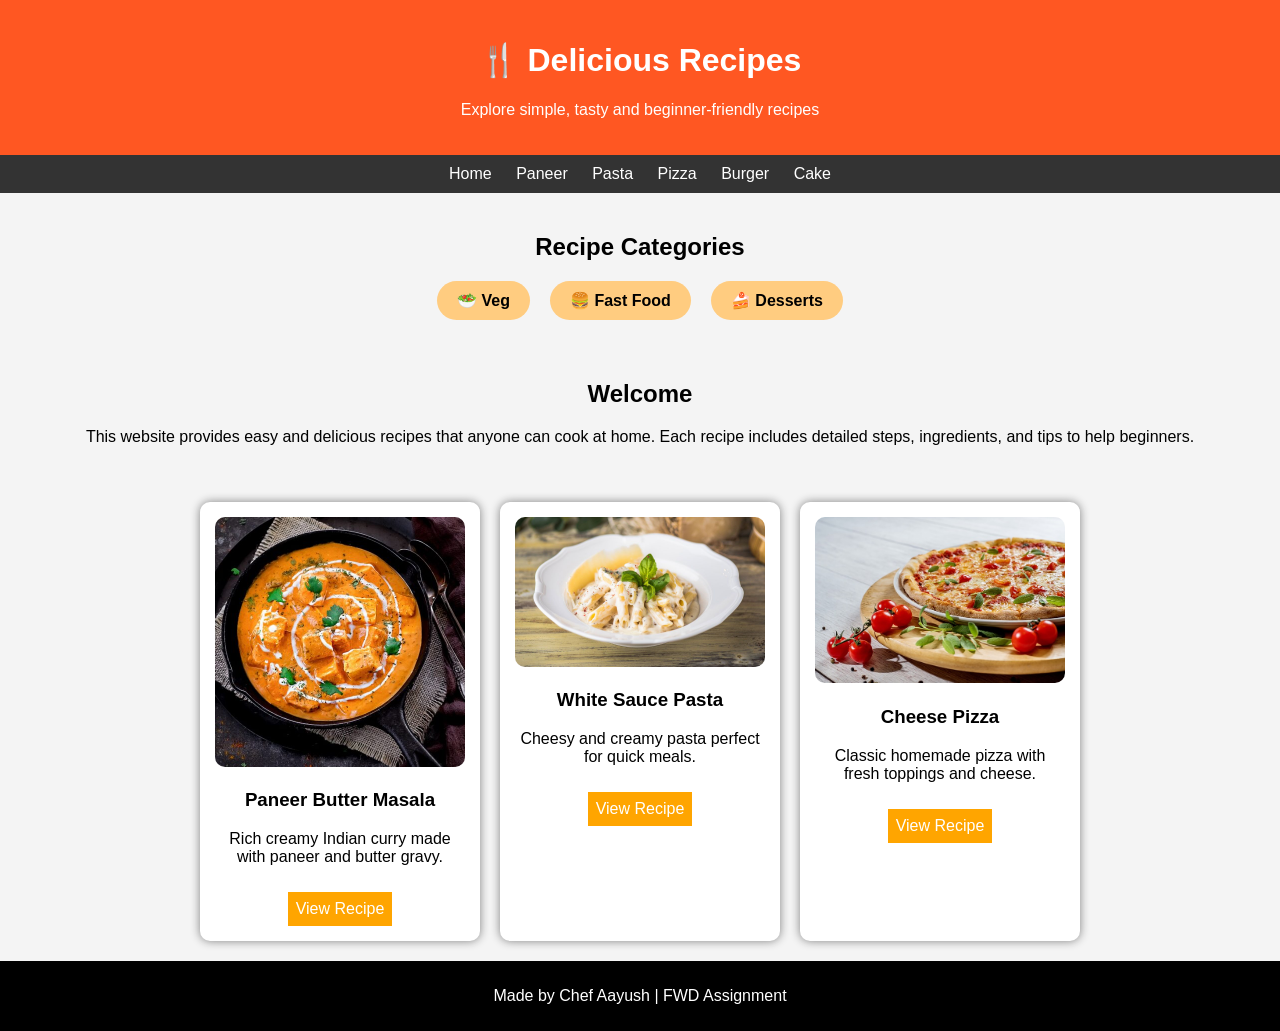
<file: index.html>
<!DOCTYPE html>
<html>
<head>
    <title>Delicious Recipes</title>
    <link rel="stylesheet" href="style.css">
</head>
<body>

<header>
    <h1>🍴 Delicious Recipes</h1> 
    <p>Explore simple, tasty and beginner-friendly recipes</p>
</header>

<nav>
    <a href="index.html">Home</a>
    <a href="recipe1.html" target="_blank">Paneer</a>
    <a href="recipe2.html" target="_blank">Pasta</a>
    <a href="recipe3.html" target="_blank">Pizza</a>
    <a href="recipe4.html" target="_blank">Burger</a>
    <a href="recipe5.html" target="_blank">Cake</a>
</nav>

<section class="categories">
    <h2>Recipe Categories</h2>

    <div class="category-box">
        <a href="recipe1.html" target="_blank" class="category">🥗 Veg</a>
        <a href="recipe4.html" target="_blank" class="category">🍔 Fast Food</a>
        <a href="recipe5.html" target="_blank" class="category">🍰 Desserts</a>
    </div>
</section>

<section class="intro">
    <h2>Welcome</h2>
    <p>
        This website provides easy and delicious recipes that anyone can cook at home.
        Each recipe includes detailed steps, ingredients, and tips to help beginners.
    </p>
</section>

<section class="container">

    <div class="card">
        <img src="recipe1.jpg" alt="Paneer">
        <h3>Paneer Butter Masala</h3>
        <p>Rich creamy Indian curry made with paneer and butter gravy.</p>
        <a href="recipe1.html" target="_blank">View Recipe</a>
    </div>

    <div class="card">
        <img src="recipe2.jpg" alt="Pasta">
        <h3>White Sauce Pasta</h3>
        <p>Cheesy and creamy pasta perfect for quick meals.</p>
        <a href="recipe2.html" target="_blank">View Recipe</a>
    </div>

    <div class="card">
        <img src="recipe3.jpg" alt="Pizza">
        <h3>Cheese Pizza</h3>
        <p>Classic homemade pizza with fresh toppings and cheese.</p>
        <a href="recipe3.html" target="_blank">View Recipe</a>
    </div>

</section>

<footer>
    <p>Made by Chef Aayush | FWD Assignment</p>
</footer>

</body>
</html>
</file>
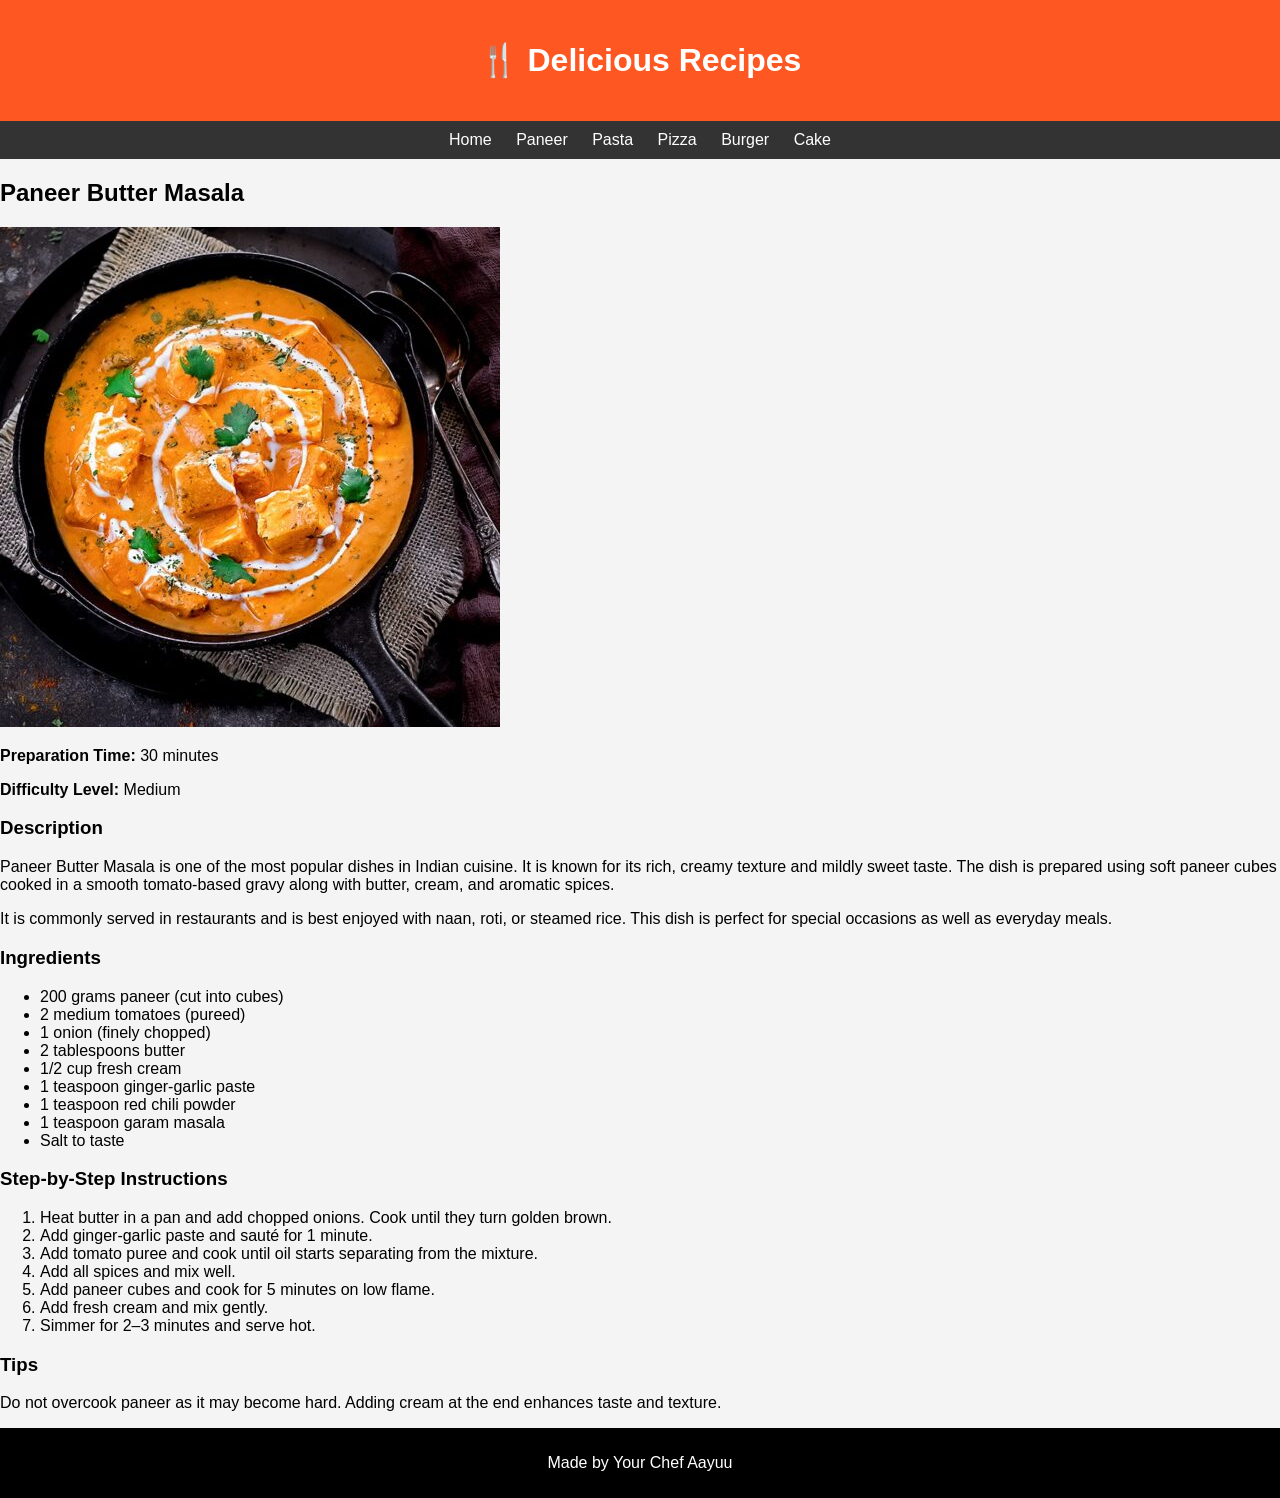
<file: recipe1.html>
<!DOCTYPE html>
<html>
<head>
    <title>Paneer Butter Masala</title>
    <link rel="stylesheet" href="style.css">
</head>
<body>

<header>
    <h1>🍴 Delicious Recipes</h1>
</header>

<nav>
    <a href="index.html">Home</a>
    <a href="recipe1.html">Paneer</a>
    <a href="recipe2.html">Pasta</a>
    <a href="recipe3.html">Pizza</a>
    <a href="recipe4.html">Burger</a>
    <a href="recipe5.html">Cake</a>
</nav>

<section class="recipe">

<h2>Paneer Butter Masala</h2>

<img src="recipe1.jpg" alt="Paneer Butter Masala">

<p><b>Preparation Time:</b> 30 minutes</p>
<p><b>Difficulty Level:</b> Medium</p>

<h3>Description</h3>
<p>
Paneer Butter Masala is one of the most popular dishes in Indian cuisine. It is known for its
rich, creamy texture and mildly sweet taste. The dish is prepared using soft paneer cubes
cooked in a smooth tomato-based gravy along with butter, cream, and aromatic spices.
</p>

<p>
It is commonly served in restaurants and is best enjoyed with naan, roti, or steamed rice.
This dish is perfect for special occasions as well as everyday meals.
</p>

<h3>Ingredients</h3>
<ul>
    <li>200 grams paneer (cut into cubes)</li>
    <li>2 medium tomatoes (pureed)</li>
    <li>1 onion (finely chopped)</li>
    <li>2 tablespoons butter</li>
    <li>1/2 cup fresh cream</li>
    <li>1 teaspoon ginger-garlic paste</li>
    <li>1 teaspoon red chili powder</li>
    <li>1 teaspoon garam masala</li>
    <li>Salt to taste</li>
</ul>

<h3>Step-by-Step Instructions</h3>
<ol>
    <li>Heat butter in a pan and add chopped onions. Cook until they turn golden brown.</li>
    <li>Add ginger-garlic paste and sauté for 1 minute.</li>
    <li>Add tomato puree and cook until oil starts separating from the mixture.</li>
    <li>Add all spices and mix well.</li>
    <li>Add paneer cubes and cook for 5 minutes on low flame.</li>
    <li>Add fresh cream and mix gently.</li>
    <li>Simmer for 2–3 minutes and serve hot.</li>
</ol>

<h3>Tips</h3>
<p>
Do not overcook paneer as it may become hard. Adding cream at the end enhances taste and texture.
</p>

</section>

<footer>
    <p>Made by Your Chef Aayuu</p>
</footer>

</body>
</html>
</file>
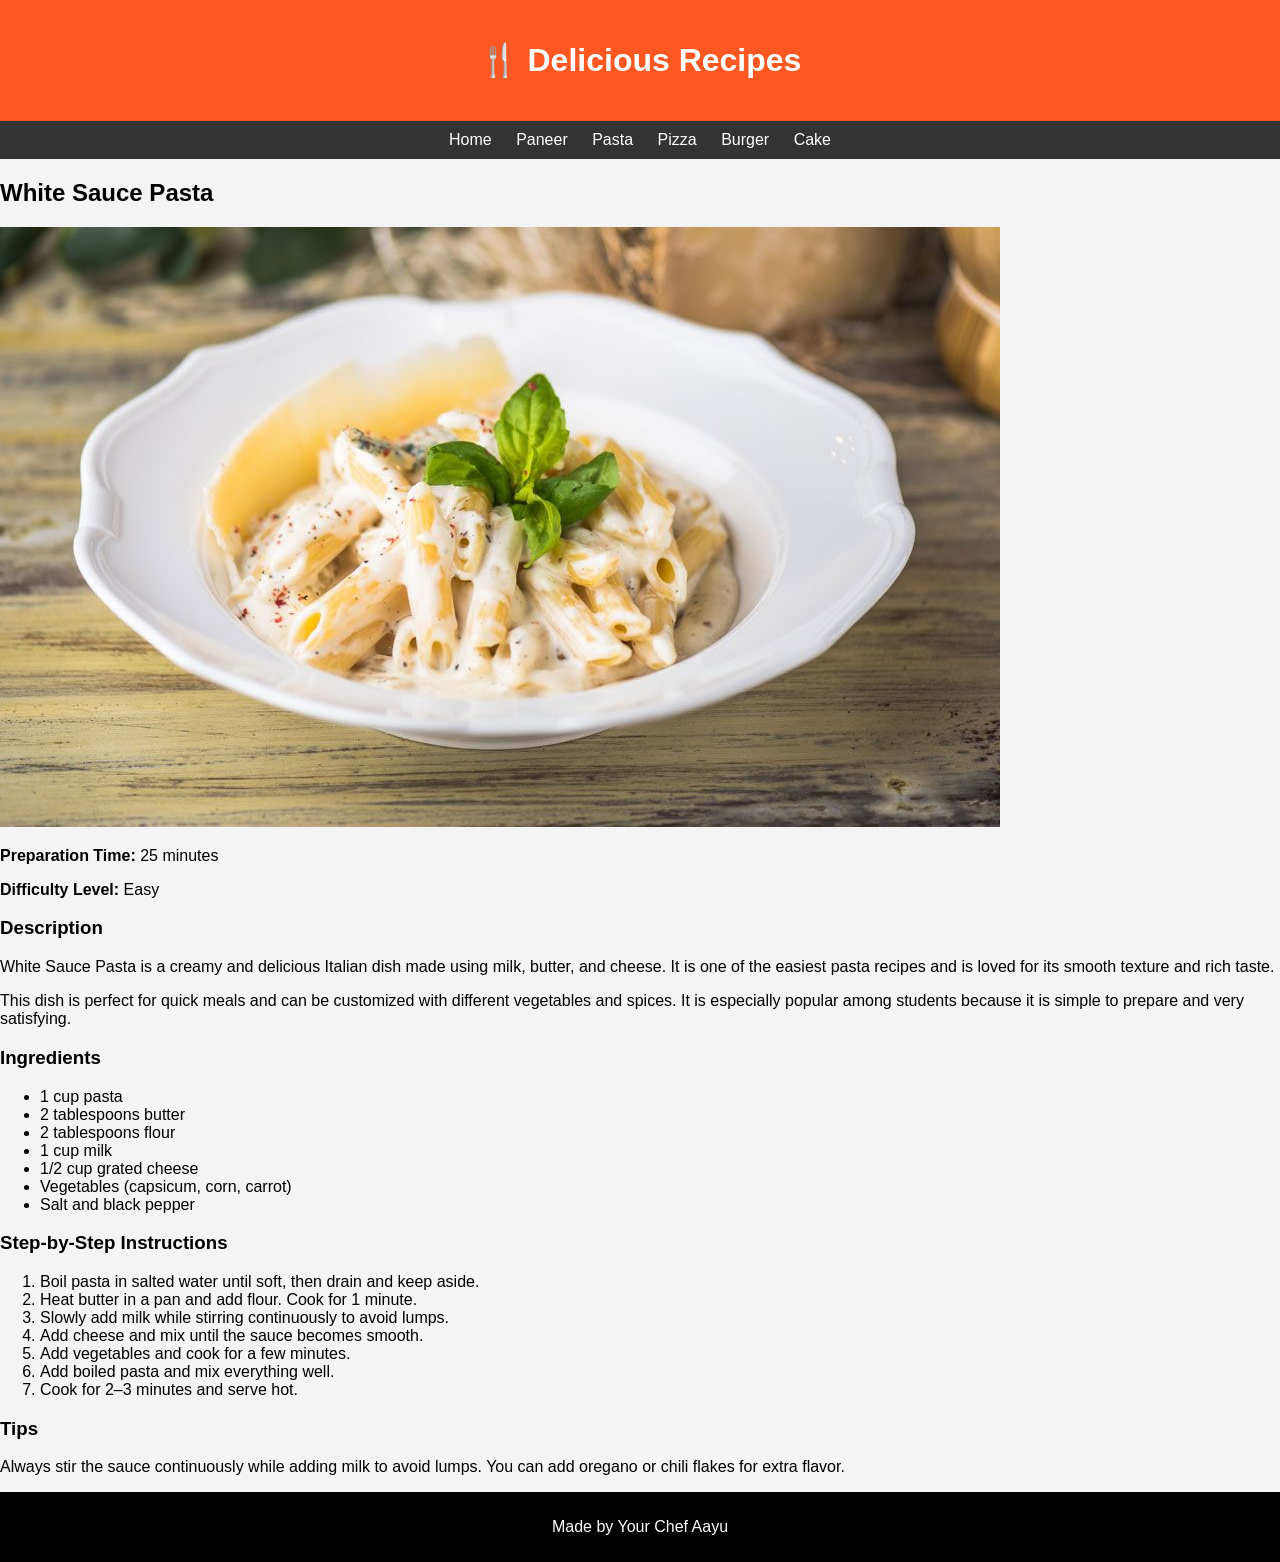
<file: recipe2.html>
<!DOCTYPE html>
<html>
<head>
    <title>White Sauce Pasta</title>
    <link rel="stylesheet" href="style.css">
</head>
<body>

<header>
    <h1>🍴 Delicious Recipes</h1>
</header>

<nav>
    <a href="index.html">Home</a>
    <a href="recipe1.html">Paneer</a>
    <a href="recipe2.html">Pasta</a>
    <a href="recipe3.html">Pizza</a>
    <a href="recipe4.html">Burger</a>
    <a href="recipe5.html">Cake</a>
</nav>

<section class="recipe">

<h2>White Sauce Pasta</h2>

<img src="recipe2.jpg" alt="White Sauce Pasta">

<p><b>Preparation Time:</b> 25 minutes</p>
<p><b>Difficulty Level:</b> Easy</p>

<h3>Description</h3>
<p>
White Sauce Pasta is a creamy and delicious Italian dish made using milk, butter, and cheese.
It is one of the easiest pasta recipes and is loved for its smooth texture and rich taste.
</p>

<p>
This dish is perfect for quick meals and can be customized with different vegetables and spices.
It is especially popular among students because it is simple to prepare and very satisfying.
</p>

<h3>Ingredients</h3>
<ul>
    <li>1 cup pasta</li>
    <li>2 tablespoons butter</li>
    <li>2 tablespoons flour</li>
    <li>1 cup milk</li>
    <li>1/2 cup grated cheese</li>
    <li>Vegetables (capsicum, corn, carrot)</li>
    <li>Salt and black pepper</li>
</ul>

<h3>Step-by-Step Instructions</h3>
<ol>
    <li>Boil pasta in salted water until soft, then drain and keep aside.</li>
    <li>Heat butter in a pan and add flour. Cook for 1 minute.</li>
    <li>Slowly add milk while stirring continuously to avoid lumps.</li>
    <li>Add cheese and mix until the sauce becomes smooth.</li>
    <li>Add vegetables and cook for a few minutes.</li>
    <li>Add boiled pasta and mix everything well.</li>
    <li>Cook for 2–3 minutes and serve hot.</li>
</ol>

<h3>Tips</h3>
<p>
Always stir the sauce continuously while adding milk to avoid lumps.
You can add oregano or chili flakes for extra flavor.
</p>

</section>

<footer>
    <p>Made by Your Chef Aayu</p>
</footer>

</body>
</html>
</file>
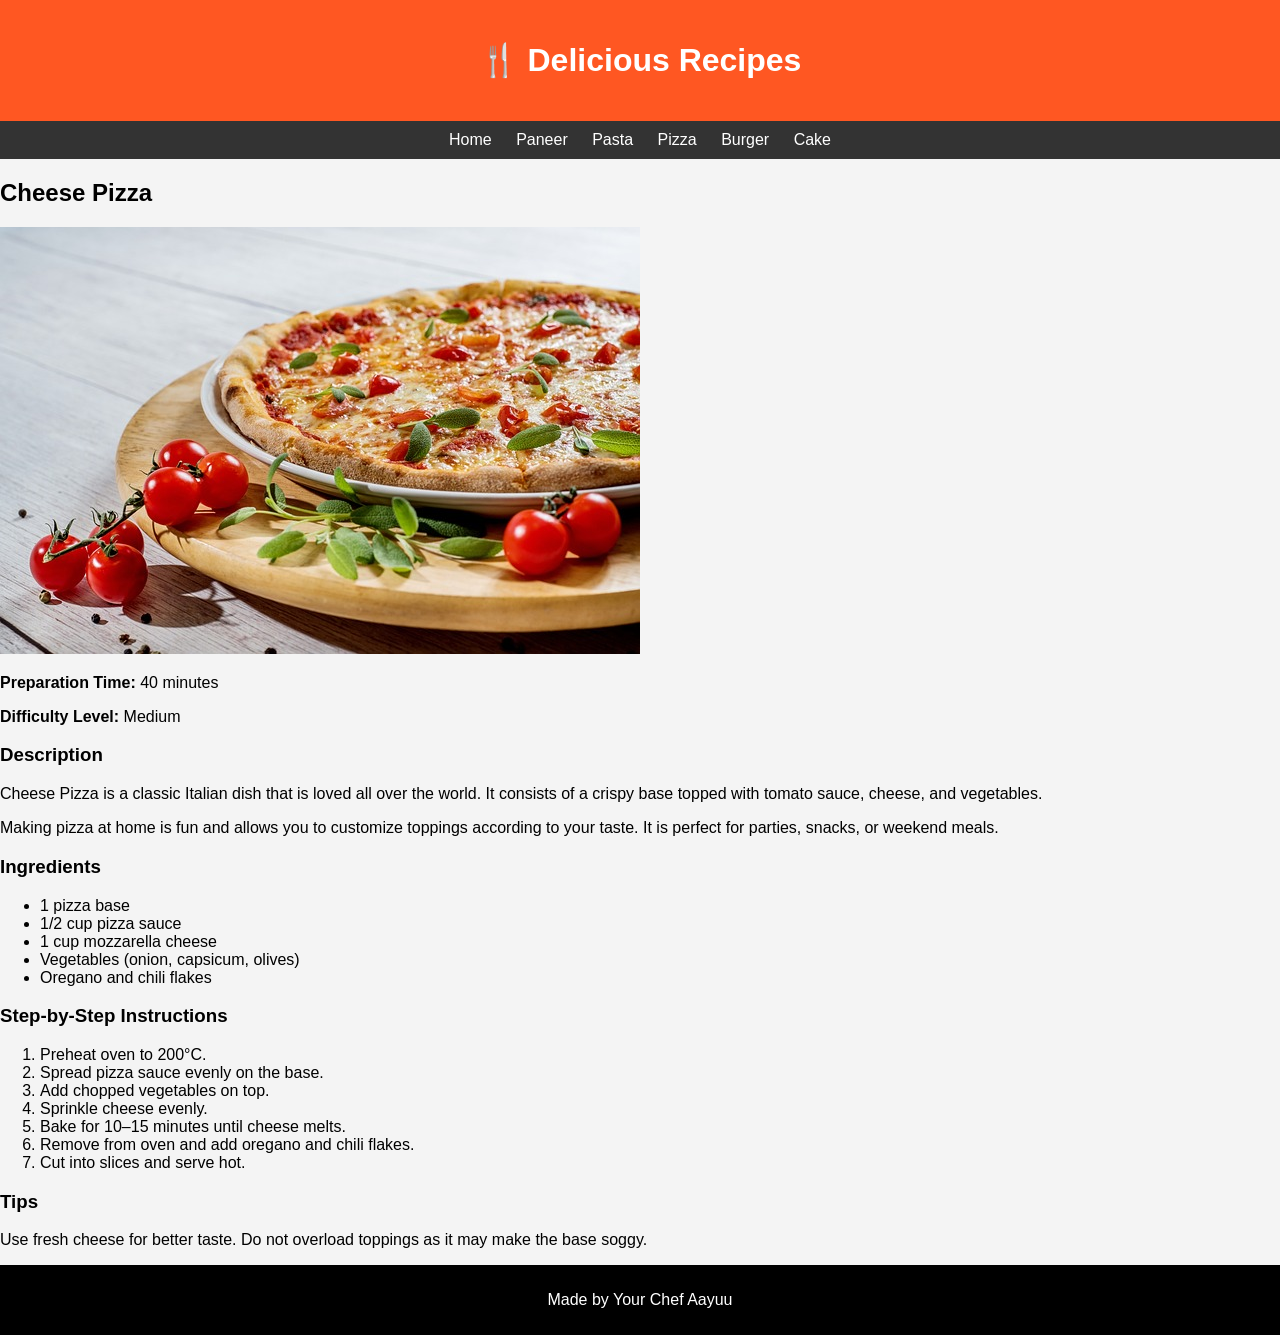
<file: recipe3.html>
<!DOCTYPE html>
<html>
<head>
    <title>Cheese Pizza</title>
    <link rel="stylesheet" href="style.css">
</head>
<body>

<header>
    <h1>🍴 Delicious Recipes</h1>
</header>

<nav>
    <a href="index.html">Home</a>
    <a href="recipe1.html">Paneer</a>
    <a href="recipe2.html">Pasta</a>
    <a href="recipe3.html">Pizza</a>
    <a href="recipe4.html">Burger</a>
    <a href="recipe5.html">Cake</a>
</nav>

<section class="recipe">

<h2>Cheese Pizza</h2>

<img src="recipe3.jpg" alt="Cheese Pizza">

<p><b>Preparation Time:</b> 40 minutes</p>
<p><b>Difficulty Level:</b> Medium</p>

<h3>Description</h3>
<p>
Cheese Pizza is a classic Italian dish that is loved all over the world.
It consists of a crispy base topped with tomato sauce, cheese, and vegetables.
</p>

<p>
Making pizza at home is fun and allows you to customize toppings according to your taste.
It is perfect for parties, snacks, or weekend meals.
</p>

<h3>Ingredients</h3>
<ul>
    <li>1 pizza base</li>
    <li>1/2 cup pizza sauce</li>
    <li>1 cup mozzarella cheese</li>
    <li>Vegetables (onion, capsicum, olives)</li>
    <li>Oregano and chili flakes</li>
</ul>

<h3>Step-by-Step Instructions</h3>
<ol>
    <li>Preheat oven to 200°C.</li>
    <li>Spread pizza sauce evenly on the base.</li>
    <li>Add chopped vegetables on top.</li>
    <li>Sprinkle cheese evenly.</li>
    <li>Bake for 10–15 minutes until cheese melts.</li>
    <li>Remove from oven and add oregano and chili flakes.</li>
    <li>Cut into slices and serve hot.</li>
</ol>

<h3>Tips</h3>
<p>
Use fresh cheese for better taste. Do not overload toppings as it may make the base soggy.
</p>

</section>

<footer>
    <p>Made by Your Chef Aayuu</p>
</footer>

</body>
</html>
</file>
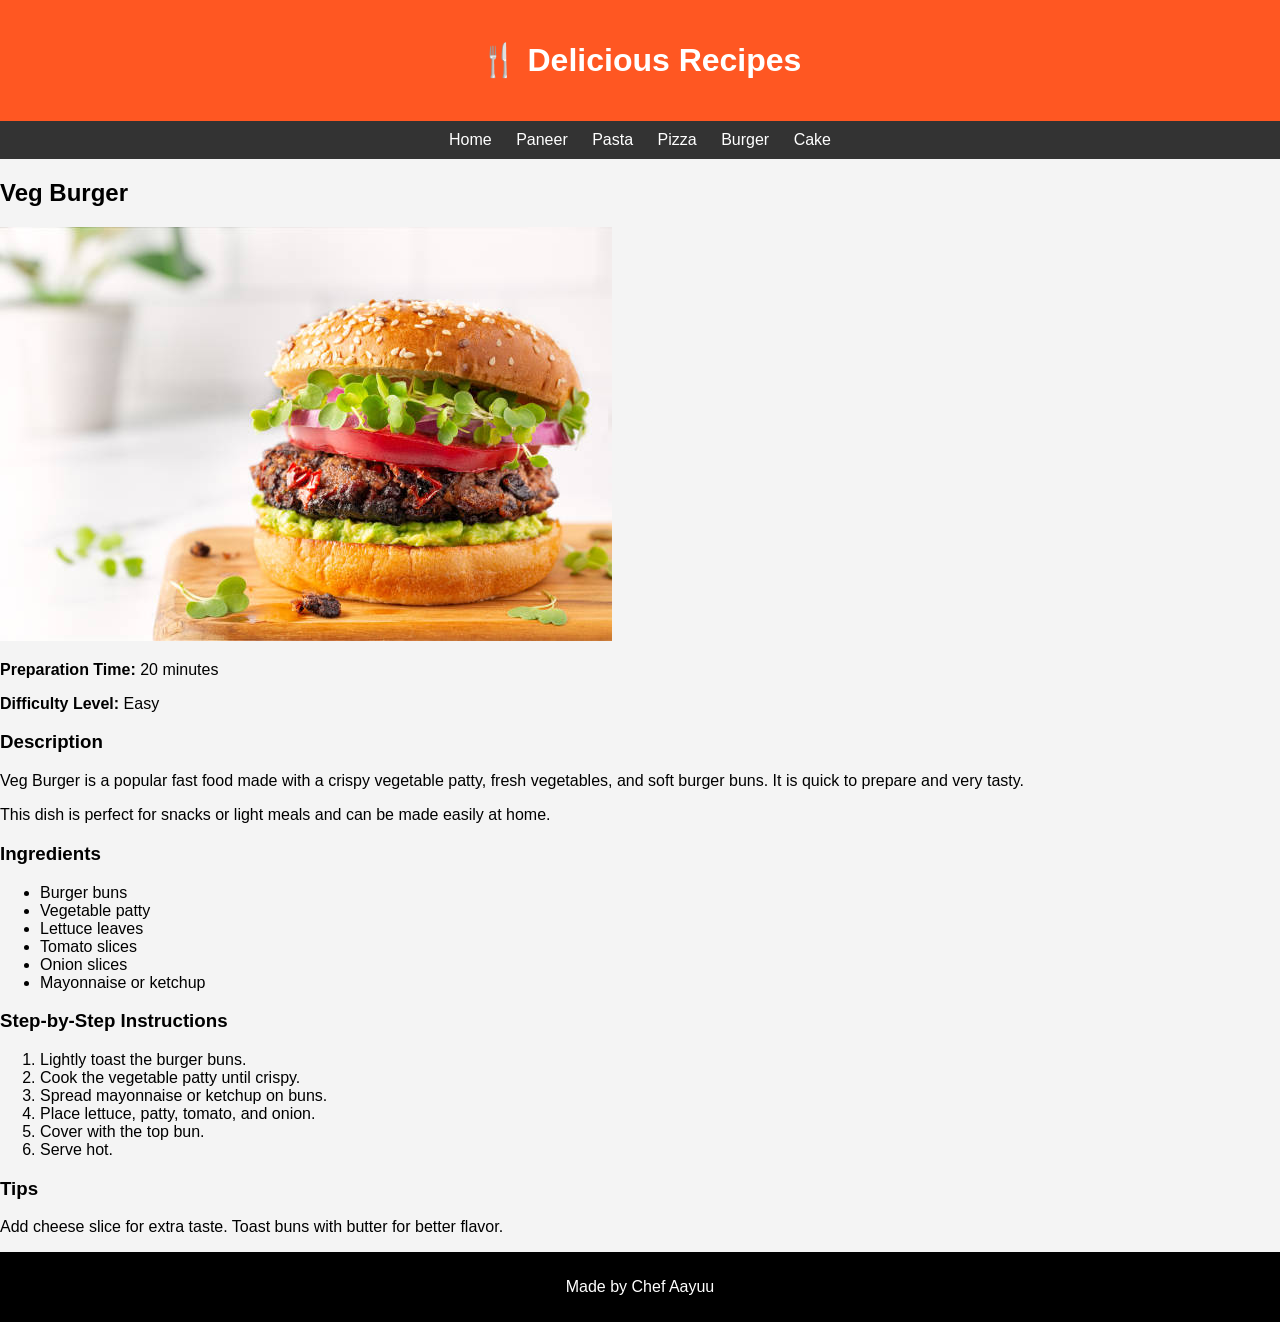
<file: recipe4.html>
<!DOCTYPE html>
<html>
<head>
    <title>Veg Burger</title>
    <link rel="stylesheet" href="style.css">
</head>
<body>

<header>
    <h1>🍴 Delicious Recipes</h1>
</header>

<nav>
    <a href="index.html">Home</a>
    <a href="recipe1.html">Paneer</a>
    <a href="recipe2.html">Pasta</a>
    <a href="recipe3.html">Pizza</a>
    <a href="recipe4.html">Burger</a>
    <a href="recipe5.html">Cake</a>
</nav>

<section class="recipe">

<h2>Veg Burger</h2>

<img src="recipe4.jpg" alt="Veg Burger">

<p><b>Preparation Time:</b> 20 minutes</p>
<p><b>Difficulty Level:</b> Easy</p>

<h3>Description</h3>
<p>
Veg Burger is a popular fast food made with a crispy vegetable patty, fresh vegetables,
and soft burger buns. It is quick to prepare and very tasty.
</p>

<p>
This dish is perfect for snacks or light meals and can be made easily at home.
</p>

<h3>Ingredients</h3>
<ul>
    <li>Burger buns</li>
    <li>Vegetable patty</li>
    <li>Lettuce leaves</li>
    <li>Tomato slices</li>
    <li>Onion slices</li>
    <li>Mayonnaise or ketchup</li>
</ul>

<h3>Step-by-Step Instructions</h3>
<ol>
    <li>Lightly toast the burger buns.</li>
    <li>Cook the vegetable patty until crispy.</li>
    <li>Spread mayonnaise or ketchup on buns.</li>
    <li>Place lettuce, patty, tomato, and onion.</li>
    <li>Cover with the top bun.</li>
    <li>Serve hot.</li>
</ol>

<h3>Tips</h3>
<p>
Add cheese slice for extra taste. Toast buns with butter for better flavor.
</p>

</section>

<footer>
    <p>Made by Chef Aayuu</p>
</footer>

</body>
</html>
</file>
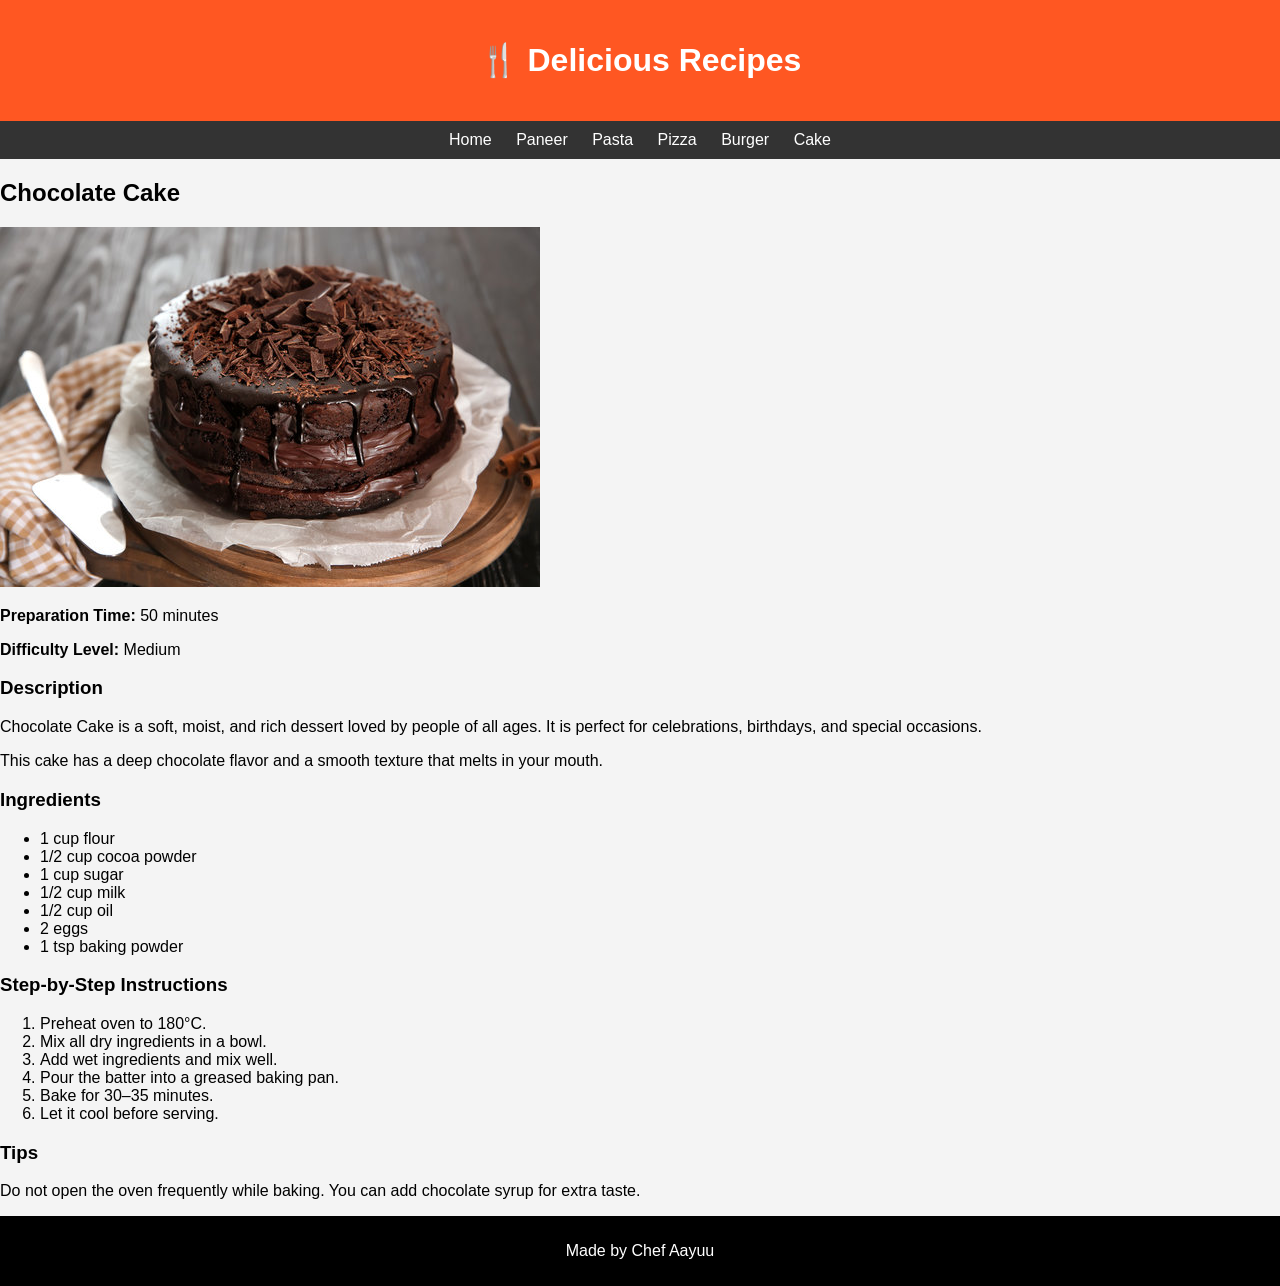
<file: recipe5.html>
<!DOCTYPE html>
<html>
<head>
    <title>Chocolate Cake</title>
    <link rel="stylesheet" href="style.css">
</head>
<body>

<header>
    <h1>🍴 Delicious Recipes</h1>
</header>

<nav>
    <a href="index.html">Home</a>
    <a href="recipe1.html">Paneer</a>
    <a href="recipe2.html">Pasta</a>
    <a href="recipe3.html">Pizza</a>
    <a href="recipe4.html">Burger</a>
    <a href="recipe5.html">Cake</a>
</nav>

<section class="recipe">

<h2>Chocolate Cake</h2>

<img src="recipe5.jpg" alt="Chocolate Cake">

<p><b>Preparation Time:</b> 50 minutes</p>
<p><b>Difficulty Level:</b> Medium</p>

<h3>Description</h3>
<p>
Chocolate Cake is a soft, moist, and rich dessert loved by people of all ages.
It is perfect for celebrations, birthdays, and special occasions.
</p>

<p>
This cake has a deep chocolate flavor and a smooth texture that melts in your mouth.
</p>

<h3>Ingredients</h3>
<ul>
    <li>1 cup flour</li>
    <li>1/2 cup cocoa powder</li>
    <li>1 cup sugar</li>
    <li>1/2 cup milk</li>
    <li>1/2 cup oil</li>
    <li>2 eggs</li>
    <li>1 tsp baking powder</li>
</ul>

<h3>Step-by-Step Instructions</h3>
<ol>
    <li>Preheat oven to 180°C.</li>
    <li>Mix all dry ingredients in a bowl.</li>
    <li>Add wet ingredients and mix well.</li>
    <li>Pour the batter into a greased baking pan.</li>
    <li>Bake for 30–35 minutes.</li>
    <li>Let it cool before serving.</li>
</ol>

<h3>Tips</h3>
<p>
Do not open the oven frequently while baking. You can add chocolate syrup for extra taste.
</p>

</section>

<footer>
    <p>Made by Chef Aayuu</p>
</footer>

</body>
</html>
</file>
<file: style.css>
body {
    font-family: Arial;
    margin: 0;
    background-color: #f4f4f4;
}


header {
    background-color: #ff5722;
    color: white;
    text-align: center;
    padding: 20px;
}


nav {
    background-color: #333;
    text-align: center;
    padding: 10px;
}

nav a {
    color: white;
    margin: 10px;
    text-decoration: none;
} 


nav a:hover {
    color: yellow;
}


.categories {
    text-align: center;
    padding: 20px;
}

.category-box {
    display: flex;
    justify-content: center;
    gap: 20px;
    flex-wrap: wrap;
}

.category {
    background-color: #ffcc80;
    padding: 10px 20px;
    border-radius: 20px;
    font-weight: bold;
    text-decoration: none;
    color: black;
}

.category:hover {
    background-color: orange;
}


.intro {
    padding: 20px;
    text-align: center;
}


.container {
    display: flex;
    justify-content: center;
    gap: 20px;
    padding: 20px;
    flex-wrap: wrap;
}

.card {
    background: white;
    width: 250px;
    padding: 15px;
    border-radius: 10px;
    text-align: center;
    box-shadow: 0 0 10px gray;
    transition: transform 0.3s;
}

.card:hover {
    transform: scale(1.05);
}

.card img {
    width: 100%;
    border-radius: 10px;
}

.card a {
    display: inline-block;
    margin-top: 10px;
    padding: 8px;
    background: orange;
    color: white;
    text-decoration: none;
}

.card a:hover {
    background: red;
}


footer {
    background: black;
    color: white;
    text-align: center;
    padding: 10px;
}


@media (max-width: 700px) {
    .container {
        flex-direction: column;
        align-items: center;
    }
}
</file>
